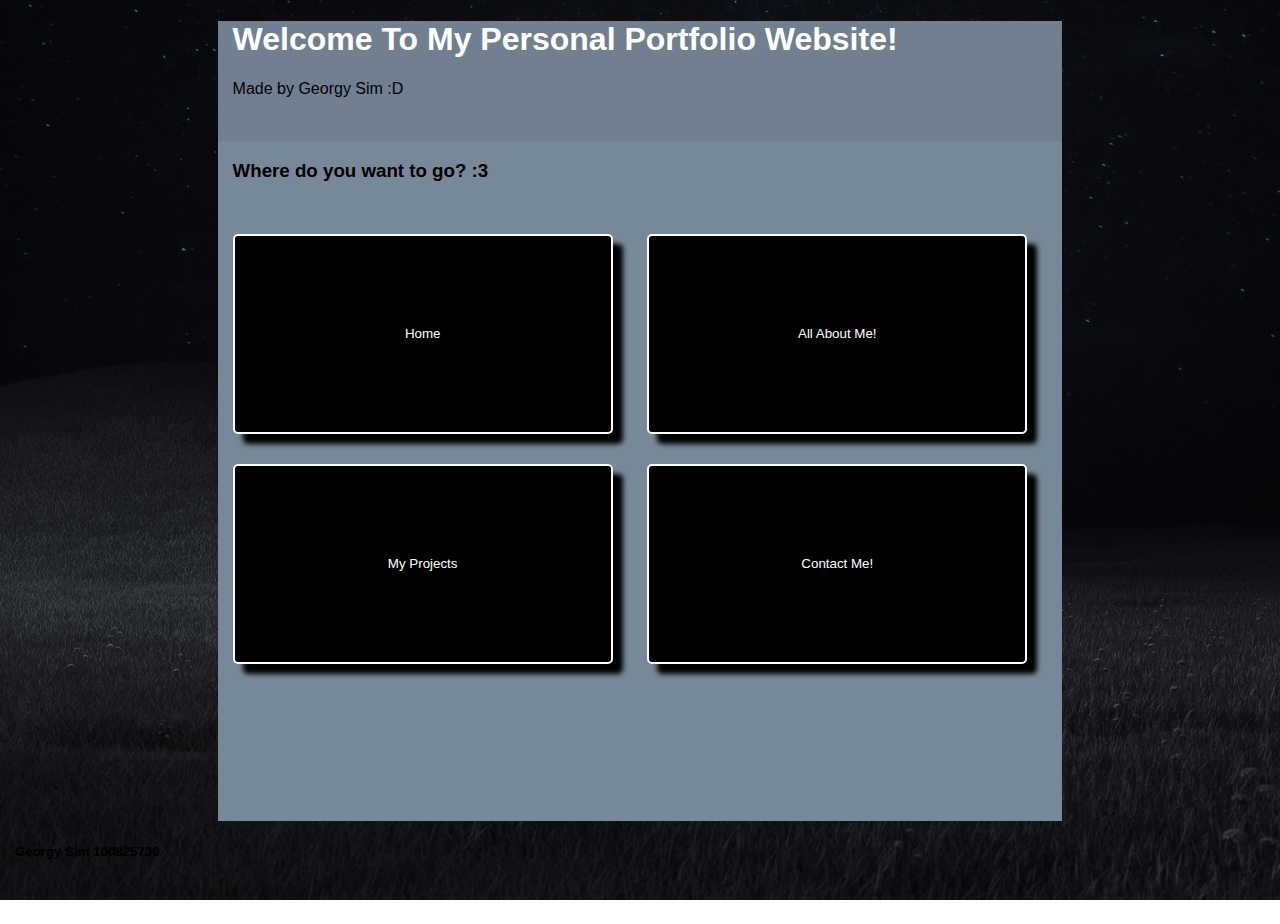
<file: index.html>
<!--The HTML5 doctype declaration is very simple-->
<!DOCTYPE HTML>
<!--All page content is inside the HTML element-->
<html>
<!--Head element content is not visible in a browser window-->
<head>
    <!--The UTF-8 character set provides the most support for all symbols and
    characters-->
    <meta charset="UTF-8">
    <title>HTML Template</title>
    <meta name="viewport" content="width=device-width">
    <!--Full size monitors-->
    <link rel="stylesheet" type="text/css" href="fluid.css" media="only screen and (min-width:960px)">
    <!--Tablets-->
    <link rel="stylesheet" type="text/css" href="tablet.css" media="only screen and (min-width:481px) and (max-width:959px)">
    <!--Smart phones-->
    <link rel="stylesheet" type="text/css" href="phone.css" media="only screen and (max-width:480px)">
    <style>
        body {
            background: url("background.png") no-repeat center center fixed;
            -webkit-background-size: cover;
            -moz-background-size: cover;
            -o-background-size: cover;
            background-size: cover;
        }
    </style>
</head>
<!--Content visible in the browser's window is inside the HTML element-->
<body>
<!--All our content is enclosed in the wrapper ID style-->
<div id="wrapper">
<!--The banner ID style is inside the wrapper ID style-->
    <div id="banner">
        <h1>Welcome To My Personal Portfolio Website!</h1>
        <p>Made by Georgy Sim :D</p>
    </div>
    <!--left-column ID style is floated left and used for navigation-->
    <h3>Where do you want to go? :3</h3>
    <!--ul mean unordered list-->
    <!--ol mean ordered list-->
    <br>
    <button onclick="document.location='index.html'">Home</button>
    <button onclick="document.location='aboutme.html'">All About Me!</button>
    <br>
    <button onclick="document.location='projects.html'">My Projects</button>
    <button onclick="document.location='feedback.html'">Contact Me!</button>

</div>
<!--right-column ID style is floated right and used for content-->
<!--The clear class style clears (removes) float-->
<div class="clear"></div>
<div id="footer">
<h5>Georgy Sim 100825730</h5>
</div>
</body>
</html>
</file>
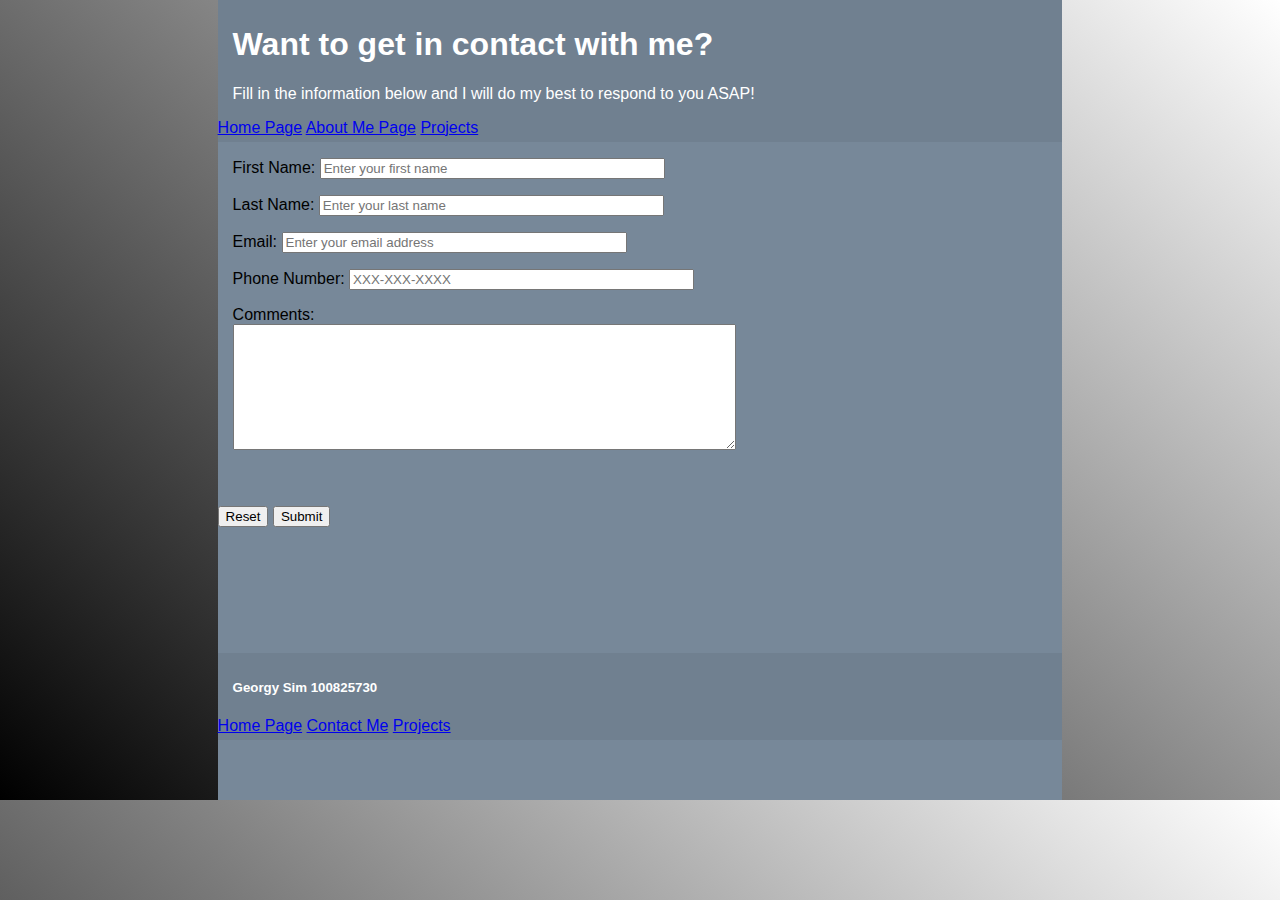
<file: feedback.html>
<!DOCTYPE html>
<html>
    <head>
        <meta charset="UTF-8">
        <title>Feedback Form</title>
        <meta name="viewport" content="width=device-width">
        <!--Full size monitors-->
        <link rel="stylesheet" type="text/css" href="fluid.css" media="only screen and (min-width:960px)">
        <!--Tablets-->
        <link rel="stylesheet" type="text/css" href="tablet.css" media="only screen and (min-width:481px) and (max-width:959px)">
        <!--Smart phones-->
        <link rel="stylesheet" type="text/css" href="phone.css" media="only screen and (max-width:480px)">
        <style>
            body {
                background: linear-gradient(40deg, #000, #fff);
            }
        </style>
    </head>
    <body>
        <div id="wrapper">
              <header>
                <h1> Want to get in contact with me? </h1>
                <p>Fill in the information below and I will do my best to respond to you ASAP! </p>
                <nav>
                    <a href="index.html">Home Page</a>
                    <a href="aboutme.html">About Me Page</a> 
                    <a href="projects.html">Projects</a>
                </nav>
            </header>
            <form action="mailto:georgy.sim@ontariotechu.net?subject=ReachingOutFromWebsite"
            enctype="text/plain" method="post" name="FeedbackForm">
            <p>
                <label for="FName">First Name: </label>
                <input type="text" id="FName" name="FName" size="40"
                placeholder="Enter your first name" required>
            </p>
            <p>
                <label for="LName">Last Name: </label>
                <input type="text" id="LName" name="LName" size="40"
                placeholder="Enter your last name" required>
            </p>
            <p>
                <label for="Email">Email: </label>
                <input type="email" id="Email" name="Email" size="40"
                placeholder="Enter your email address" required>
            </p>
            <p>
                <label for="PhoneNum">Phone Number: </label>
                <input type="tel" id="PhoneNum" name="PhoneNum" size="40"
                placeholder="XXX-XXX-XXXX" required>
            </p>
            <p>
                <label for="comments">Comments: </label>
                <br>
                <textarea id="comments" name="comments" cols="60" rows="8"></textarea>
            </p>
            <br><br>
            <input type="reset" value="Reset">
            <input type="submit" value="Submit">
            </form>
            <br><br><br><br><br><br><br>
            <footer>
                <h5> Georgy Sim 100825730 </h5>
                 <nav>
                    <a href="index.html">Home Page</a> 
                    <a href="feedback.html">Contact Me</a> 
                    <a href="projects.html">Projects</a>
                </nav>
            </footer>
        </div>
    </body>
</html>
</file>
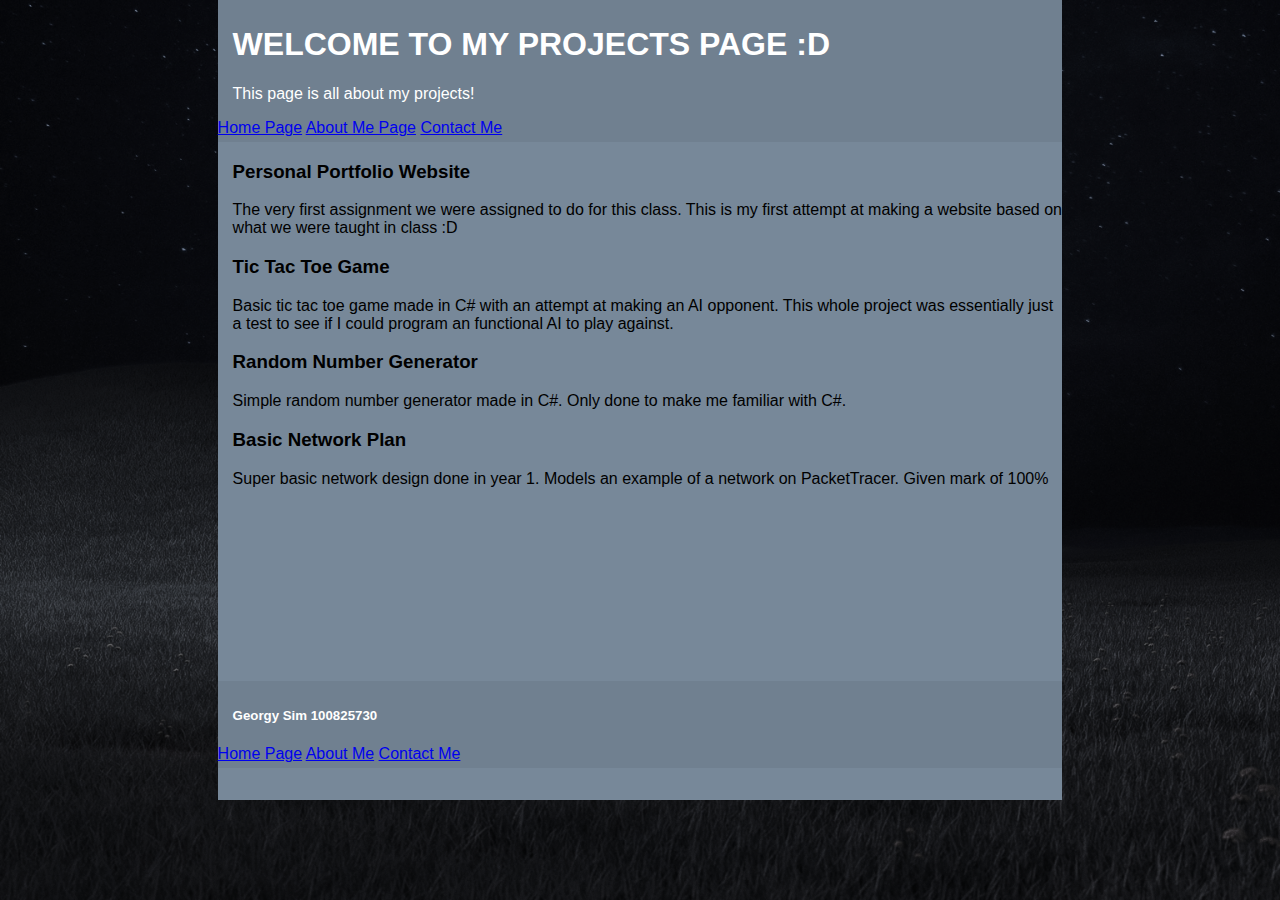
<file: projects.html>
<!-- decleration + setting of lang-->
<!DOCTYPE html>
<html lang="en">
<!--invisible content from the website. setting stylesheets n such-->
<head>
    <meta charset="UTF-8">
    <title>HTML Template</title>
    <!--Full size monitors-->
    <link rel="stylesheet" type="text/css" href="fluid.css" media="only screen and (min-width:960px)">
    <!--Tablets-->
    <link rel="stylesheet" type="text/css" href="tablet.css" media="only screen and (min-width:481px) and (max-width:959px)">
    <!--Smart phones-->
    <link rel="stylesheet" type="text/css" href="phone.css" media="only screen and (max-width:480px)">
    <style>
        body {
            background: url("background.png") no-repeat center center fixed;
            -webkit-background-size: cover;
            -moz-background-size: cover;
            -o-background-size: cover;
            background-size: cover;
        }
    </style>
</head>
<!--visible website content starts here, starting with the header-->
<body>
    <!--all content is enclosed in wrapper-->
    <div id="wrapper">
        <!--stuff that goes in the top (header)-->
        <header>
            <h1>WELCOME TO MY PROJECTS PAGE :D</h1>
            <p>This page is all about my projects!</p>
            <!--interactable links-->
            <nav>
                <a href="index.html">Home Page</a> 
                <a href="aboutme.html">About Me Page</a> 
                <a href="feedback.html">Contact Me</a>
            </nav>
        </header>
        <!--actual information relating to projects. divided into paragraohs for easier viewing-->
        <article>
            <section>
                <h3>Personal Portfolio Website</h3>
                <p>The very first assignment we were assigned to do for this class. This is my first attempt at making a website based on what we were taught in class :D</p>
            </section>
            <section>
                <h3>Tic Tac Toe Game</h3>
                <p>Basic tic tac toe game made in C# with an attempt at making an AI opponent. This whole project was essentially just a test to see if I could program an functional AI to play against.</p>
            </section>
            <section>
                <h3>Random Number Generator</h3>
                <p>Simple random number generator made in C#. Only done to make me familiar with C#.</p>
            </section>
            <section>
                <h3>Basic Network Plan</h3>
                <p>Super basic network design done in year 1. Models an example of a network on PacketTracer. Given mark of 100%</p>
            </section>
        </article>
        <footer>
            <h5> Georgy Sim 100825730 </h5>
             <nav>
                <a href="index.html">Home Page</a>
                <a href="aboutme.html">About Me</a> 
                <a href="feedback.html">Contact Me</a>
            </nav>
        </footer>
    </div>
</body>
</file>
<file: fluid.css>
@charset "UTF-8";
/* Color Scheme : #6C2AF5, #AC93F4, #F46EE5, #F59F84, #F46175*/
/* The body tag style applies to all elements on the page */
body {
    /*background-color: rgb(0, 0, 0);*/
    background: yellow; 
    background: -moz-linear-gradient(left, red 0%, yellow 100%); 
    background: -webkit-linear-gradient(left, red 0%, yellow 100%); 
    background: -o-linear-gradient(left, red 0%, yellow 100%); 
    background: linear-gradient(to right, red 0%,yellow 100%);
    font-family: Verdana, Geneva, Arial, sans-serif;
    padding: 0px;
    margin: 0px;
}
header, footer
{
   background-color: slategray;
   color: white; 
   padding-top: 5px;
   padding-bottom: 5px;
}
address
{
    margin-left: 15px;
}
aside
{
    background-color: antiquewhite;
    float: right;
    margin: 5px;
    padding: 5px;
    width: 250px;
}
/* The wrapper ID style is used with a div tag to provide a 960px wide page */
#wrapper {
    width: 66%;
    height: 800px;
    margin-left: auto;
    margin-right: auto;
    /*background-color: blue;*/
    background-color: LightSlateGrey;
}

/* The right-column ID style is floated right */
#right-column {
    float: right;
    width: 66%;
    height: 600px;
}
mark
{
    background-color: green;
}
figure
{
    position: relative;
    width: 220px;
    height: 220px;
    margin: 5px;
    padding: 5px;
}
figcaption
{
    position: absolute;
    bottom: 0;
    background-color: black;
    color: white;
    width: 200px
}
article
{
    height: 520px;
}
/* The left-column ID style is floated left */
#left-column {
    float: left;
    width: 33%;
    background-color: silver;
    height: 600px;
}
/* Defining a style for a set of tags separated by commas applies the style to all tags */
h1,h2,h3,h4,h5,h6,p,li {
    margin-left: 15px;
}

#footer {
    height: 80px;
}

#banner {
    height: 120px;
    background-color: SlateGrey;
}

/* Defining a style for a set of tags not separated by commas applies the style only to all tags within the preceding tag*/
#banner h1 {
    color: white;
}

/* Advanced Web design relies on class or ID styles, never tables */
.box {
    height: 100px;
    width: 100px;
    float: left;
    background-color: rgb(73, 214, 54);
    margin: 15px;
    padding: 25px;
    opacity: .5;
    border-radius: 75px;
}

/* The following pseudo-class applies to the box class when in a hovered state */
.box:hover {
    opacity: 1;
    /* Permalink - use to edit and share this gradient: https://colorzilla.com/gradient-editor/#e4f5fc+0,bfe8f9+50,9fd8ef+60,2ab0ed+100 */
background: radial-gradient(ellipse at center,  rgba(228,245,252,1) 0%,rgba(191,232,249,1) 50%,rgba(159,216,239,1) 60%,rgba(42,176,237,1) 100%); /* W3C, IE10+, FF16+, Chrome26+, Opera12+, Safari7+ */

}

/* This clear class style terminates float */
.clear {
    clear: both;
}

video
{ 
    width: 400px; 
    padding: 15px; 
    margin: 15px; 
    background-color:black; 
    border:2px white solid; 
    box-shadow: 10px 10px 5px black;
}
button 
{
background-color:black;
margin: 15px; 
color:white;
height:25%;
width:45%; 
border:2px white solid;
/* offset-x: positive:right, negative:left */
/* offset-y: positive:down, negative:up */
/* blur-radius: */
/* color */
box-shadow: 10px 10px 5px black;
/* to make rounded corners*/
/* if its one value mena all four sides */
/* top-left, top-right, bottom-right, bottom-left */
border-radius: 5px;
}

button:hover 
{ 
    background-color:beige; 
    color:black; 
    height:25%; 
    border:2px white solid; 
    border-radius: 5px; 
}
/*Pressing effect. When pressed, creates a shadow under the button and moves
the button down by a few pixels to give it the illusion of being pressed down*/
button:active 
{ 
    box-shadow: 5px 5px 5px black; 
    transform: translateY(4px); 
}
</file>
<file: tablet.css>
@charset "UTF-8";
body {
color: white;
font-family: Verdana, Geneva, Arial, sans-serif;
padding:0px;
margin:0px;
}
h1,h2,h3,h4,h5,h6,p,li {
margin-left:15px;
margin-top:0px;
}
#wrapper {
width: auto;
height: auto;
margin-left: auto;
margin-right: auto;
background-color:DarkGrey;
}
#right-column {
float: none;
height: 600px;
background-color: rgba(255, 140, 0, 0);
}
#left-column {
float: none;
height:120px;
}
#footer {
height:80px;
background-color:black;
}
#banner{
height:60px;
background-color:black;
}
.box {
width: 45%;
min-height:120px;
float: left;
background-color:black;
margin: 15px;
opacity:1;}
.button {
font-size:x-large;
text-decoration:none;
background-color:LightBlue;
display:block;
width:25%;float:left;
padding:8px;
margin:5px;padding:0px;
margin:0px;
}
h1,h2,h3,h4,h5,h6,p,li {
margin-left:15px;
margin-top:0px;
}
#wrapper {width: 100%;
height: 800px;
margin-left: auto;
margin-right: auto;
background-color:DarkGrey;
}
#right-column {
float: none;
height: 600px;
background-color: rgba(255, 140, 0, 0);
}
#left-column {
float: none;
height:120px;
}
#footer {
height:80px;
background-color:black;
}
#banner{
height:60px;
background-color:black;
}
.box {
width: 45%;
min-height:120px;
float: left;
background-color:black;
margin: 15px;
opacity:1;}
.button {
font-size:x-large;
text-decoration:none;
background-color:LightBlue;
display:block;
width:25%;float:left;
padding:8px;
margin:5px;
border-radius:15px;
box-shadow:5px 5px 3px gray;
}
.button:hover {
box-shadow:5px 5px 3px black;
}
.clear{
clear: both;
}
</file>
<file: phone.css>
@charset "UTF-8";
/* Color Scheme : #6C2AF5, #AC93F4, #F46EE5, #F59F84, #F46175*/
/* The body tag style applies to all elements on the page */
body {
    /*background-color: rgb(0, 0, 0);*/
    background: yellow; 
    background: -moz-linear-gradient(left, red 0%, yellow 100%); 
    background: -webkit-linear-gradient(left, red 0%, yellow 100%); 
    background: -o-linear-gradient(left, red 0%, yellow 100%); 
    background: linear-gradient(to right, red 0%,yellow 100%);
    font-family: Verdana, Geneva, Arial, sans-serif;
    padding: 8px;
    margin: 0px;
    font-size: 1em;
}
header, footer
{
   background-color: slategray;
   color: white; 
   padding-top: 5px;
   padding-bottom: 5px;
}
address
{
    margin-left: 15px;
}
aside
{
    background-color: antiquewhite;
    float: right;
    margin: 5px;
    padding: 5px;
    width: 250px;
}
/* The wrapper ID style is used with a div tag to provide a 960px wide page */
#wrapper {
    width: auto;
    height: auto;
    margin-left: auto;
    margin-right: auto;
    /*background-color: blue;*/
    background-color: LightSlateGrey;
}

/* The right-column ID style is floated right */
/*set to auto to be responsive and to accomodate for screen size*/
#right-column {
    float: right;
    width: auto;
    height: auto;
}
mark
{
    background-color: green;
}
/*set to auto to be responsive and to accomodate for screen size*/
/*em for fonts included to make sur ethe fonts dont looks massive on any screen 
and to scale so it looks presentable*/
figure
{
    display: block;
    position: relative;
    width: 90%;
    height: auto;
    margin: auto;
}
/*set to auto to be responsive and to accomodate for screen size*/
/*em for fonts included to make sur ethe fonts dont looks massive on any screen 
and to scale so it looks presentable*/
figcaption
{
    position: absolute;
    bottom: 0;
    background-color: black;
    color: white;
    width: auto;
    font-size: 1em;

}
article
{
    height: auto;
}
/* The left-column ID style is floated left */
/*set to auto to be responsive and to accomodate for screen size*/
#left-column {
    float: left;
    width: auto;
    background-color: silver;
    height: auto;
}
/* Defining a style for a set of tags separated by commas applies the style to all tags */
/*em for fonts included to make sure the fonts dont looks massive on any screen 
and to scale so it looks presentable*/
h1,h2,h3,h4,h5,h6,p,li {
    font-size: 1.2em;
    margin-left: 15px;
}

/*em for fonts included to make sure the fonts dont looks massive on any screen 
and to scale so it looks presentable*/
#footer {
    height: 40px;
    font-size: 1em;
}

#banner {
    height: 120px;
    background-color: SlateGrey;
}

/* Defining a style for a set of tags not separated by commas applies the style only to all tags within the preceding tag*/
#banner h1 {
    color: white;
}

/* Advanced Web design relies on class or ID styles, never tables */
.box {
    height: 100px;
    width: 100px;
    float: left;
    background-color: rgb(73, 214, 54);
    margin: 15px;
    padding: 25px;
    opacity: .5;
    border-radius: 75px;
}

/* The following pseudo-class applies to the box class when in a hovered state */
.box:hover {
    opacity: 1;
    /* Permalink - use to edit and share this gradient: https://colorzilla.com/gradient-editor/#e4f5fc+0,bfe8f9+50,9fd8ef+60,2ab0ed+100 */
background: radial-gradient(ellipse at center,  rgba(228,245,252,1) 0%,rgba(191,232,249,1) 50%,rgba(159,216,239,1) 60%,rgba(42,176,237,1) 100%); /* W3C, IE10+, FF16+, Chrome26+, Opera12+, Safari7+ */

}

/* This clear class style terminates float */
.clear {
    clear: both;
}

/*set to auto to be responsive and to accomodate for screen size*/
/*em for fonts included to make sure the fonts dont looks massive on any screen 
and to scale so it looks presentable*/
video
{ 
    width: auto; 
    padding: 0px; 
    margin: 15px auto; 
    background-color:black; 
    border:2px white solid; 
    box-shadow: 10px 10px 5px black;
}
button 
{
background-color:black;
margin: 15px; 
color:white;
height:10%;
width:20%; 
border:2px white solid;
/* offset-x: positive:right, negative:left */
/* offset-y: positive:down, negative:up */
/* blur-radius: */
/* color */
box-shadow: 10px 10px 5px black;
/* to make rounded corners*/
/* if its one value mena all four sides */
/* top-left, top-right, bottom-right, bottom-left */
border-radius: 5px;
}

button:hover 
{ 
    background-color:beige; 
    color:black; 
    height:10%; 
    border:2px white solid; 
    border-radius: 5px; 
}
/*Pressing effect. When pressed, creates a shadow under the button and moves
the button down by a few pixels to give it the illusion of being pressed down*/
button:active 
{ 
    box-shadow: 5px 5px 5px black; 
    transform: translateY(4px); 
}
</file>
